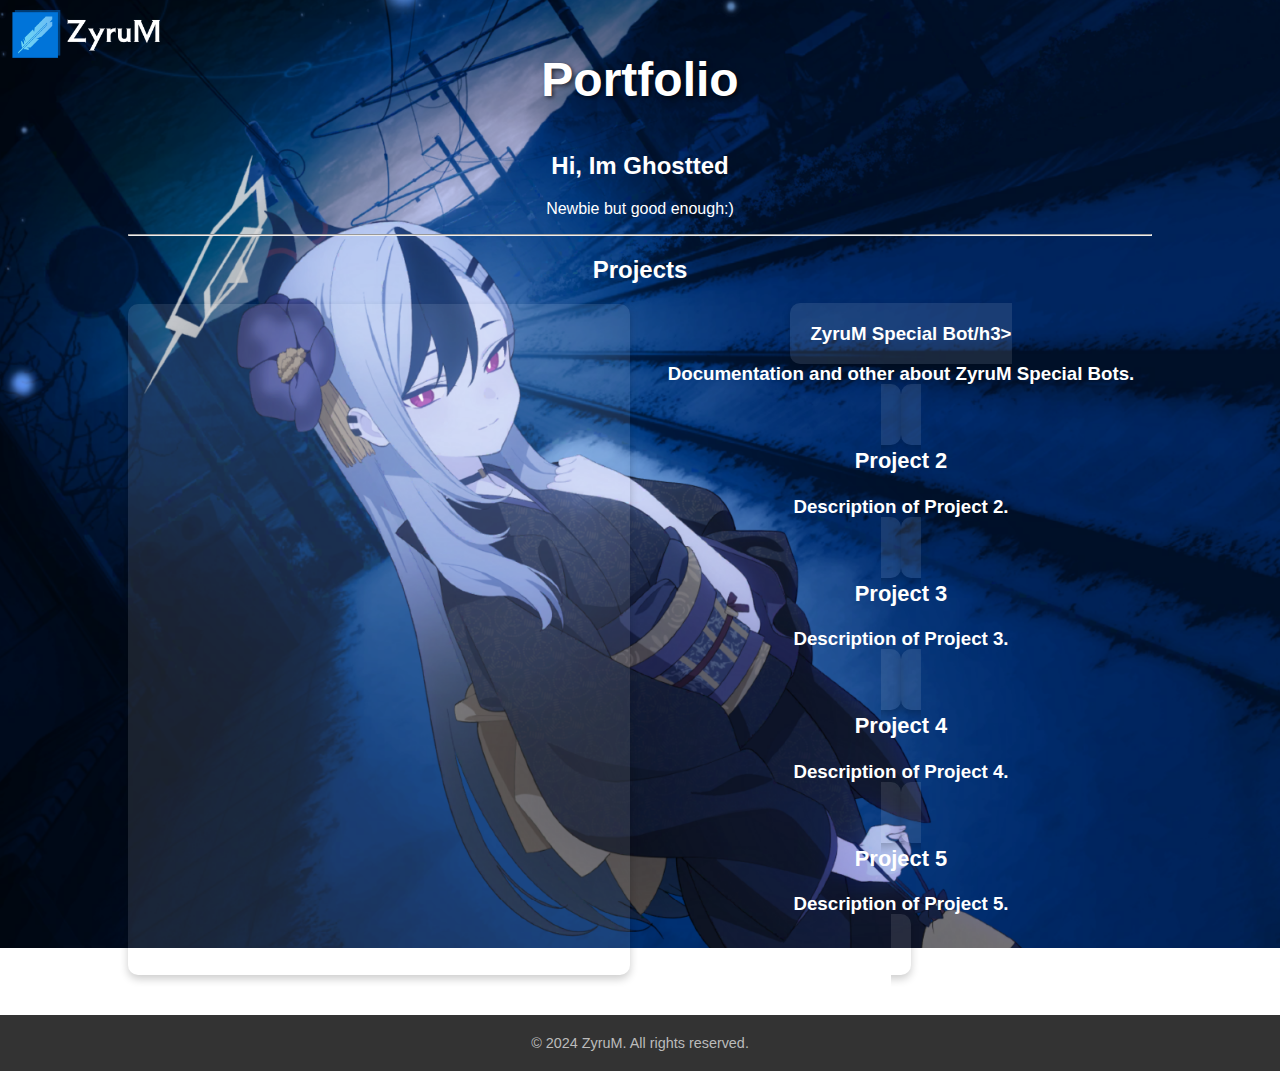
<file: index.html>
<!DOCTYPE html>
<html lang="en">
<head>
    <meta charset="UTF-8">
    <meta name="viewport" content="width=device-width, initial-scale=1.0">
    <title>ZyruM | Home</title>
    <link rel="stylesheet" href="style.css">
    <link rel="stylesheet" href="nav.css"
</head>
<body style="background: img/background.png;">
  
  <div class="logo" id="logo">
            <img src="img/logo.png" alt="Logo">
        </div>
        <nav id="navbar" class="navbar">
            <ul>
                <li><a href="index.html">Home</a></li>
                <li><a href="about_page/about.html">About</a></li>
                <li><a href="service_page/service.html">Services</a></li>
                <li><a href="contact_page/contact.html">Contact</a></li>
            </ul>
        </nav>
        
    <div class="image-background" id="background-image"></div>
    <div class="container">
        <header>
            <h1>Portfolio</h1>
        </header>
        <div class="content">
            <h2>Hi, Im Ghostted</h2>
            <p>Newbie but good enough:)</p>
            <hr>
            <h2>Projects</h2>
            <div class="projects">
                <a href="../projects_page/project1.html" class="project">
                    <h3>ZyruM Special Bot/h3>
                    <p>Documentation and other about ZyruM Special Bots.</p>
                </a>
                <a href="/empty_project/empty.html" class="project">
                    <h3>Project 2</h3>
                    <p>Description of Project 2.</p>
                </a>
                <a href="/empty_project/empty.html" class="project">
                    <h3>Project 3</h3>
                    <p>Description of Project 3.</p>
                </a>
                <a href="/empty_project/empty.html" class="project">
                    <h3>Project 4</h3>
                    <p>Description of Project 4.</p>
                </a>
                <a href="/empty_project/empty.html" class="project">
                    <h3>Project 5</h3>
                    <p>Description of Project 5.</p>
                </a>
            </div>
        </div>
    </div>
    <footer>
        &copy; 2024 ZyruM. All rights reserved.
    </footer>
    <script src="nav.js"></script>
</body>
</html>
</file>
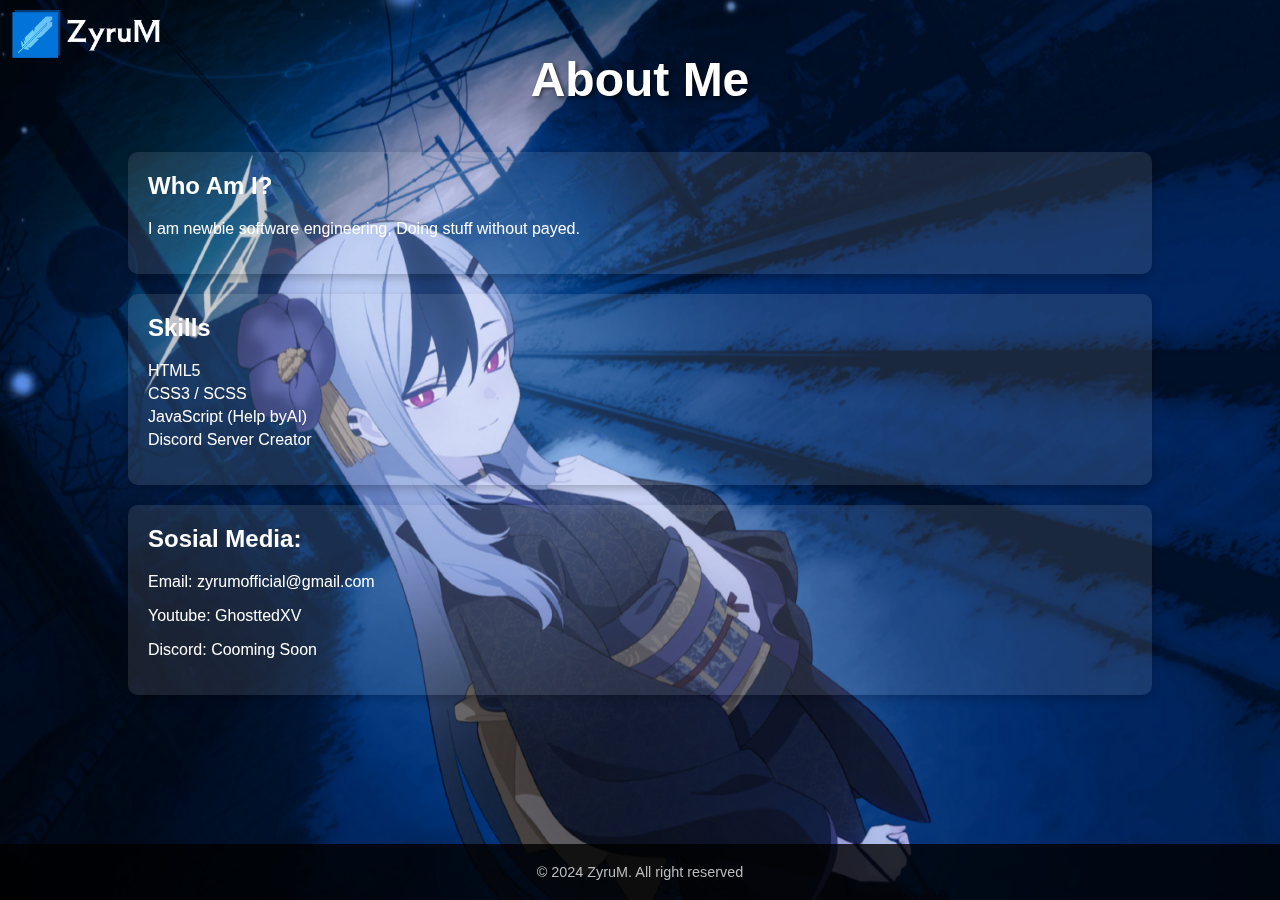
<file: about_page/about.html>
<!DOCTYPE html>
<html lang="en">
<head>
    <meta charset="UTF-8">
    <meta name="viewport" content="width=device-width, initial-scale=1.0">
    <title>ZyruM | About</title>
    <link rel="stylesheet" href="about.css">
    <link rel="stylesheet" href="/nav.css">
</head>
<body>
  
  <div class="logo" id="logo">
            <img src="../img/logo.png" alt="Logo">
        </div>
        <nav id="navbar" class="navbar">
            <ul>
                <li><a href="/index.html">Home</a></li>
                <li><a href="../about_page/about.html">About</a></li>
                <li><a href="/service_page/service.html">Services</a></li>
                <li><a href="/contact_page/contact.html">Contact</a></li>
            </ul>
        </nav>
  
    <div class="image-background" id="background-image"></div>
    <div class="container">
        <header>
            <h1>About Me</h1>
        </header>
        <div class="content">
            <div class="about-section">
                <h2>Who Am I?</h2>
                <p>I am newbie software engineering, Doing stuff without payed.</p>
            </div>
            <div class="skills-section">
                <h2>Skills</h2>
                <ul>
                    <li>HTML5</li>
                    <li>CSS3 / SCSS</li>
                    <li>JavaScript (Help byAI)</li>
                    <li>Discord Server Creator</li>
                </ul>
            </div>
            <div class="contact-section">
                <h2>Sosial Media:</h2>
                <p>Email: zyrumofficial@gmail.com</p>
                <p>Youtube: GhosttedXV</p>
                <p>Discord: Cooming Soon</p>
            </div>
        </div>
    </div>
    <footer>
        &copy; 2024 ZyruM. All right reserved
    </footer>
    <script src="/nav.js"></script>
</body>
</html>
</file>
<file: style.css>
body, html {
    margin: 0;
    padding: 0;
    width: 100%;
    height: 100%;
    font-family: Arial, sans-serif;
    background: url('/img/background.png') no-repeat center center fixed; /* Add custom background image */
    background-size: cover; /* Ensure the background image covers the entire viewport */
    color: white;
    display: flex;
    flex-direction: column; /* Ensure column layout */
    justify-content: space-between; /* Space out header, content, and footer */
    align-items: center;
    text-align: center;
}

.container {
    width: 80%;
    max-width: 1200px;
    flex: 1; /* Ensure the container takes up available space */
}

header {
    padding: 20px;
}

header h1 {
    margin-bottom: 5px;
    font-size: 3em;
    text-shadow: 2px 2px 4px rgba(0, 0, 0, 0.6);
}

.content {
    margin-top: 20px;
}

.content h2 {
    margin-top: 20px ;
}

.projects {
    display: grid;
    grid-template-columns: repeat(auto-fit, minmax(200px, 1fr));
    gap: 20px;
}

.project {
    background: rgba(255, 255, 255, 0.1);
    padding: 20px;
    border-radius: 10px;
    box-shadow: 0 4px 8px rgba(0, 0, 0, 0.2);
    transition: transform 0.3s ease;
    text-decoration: none;
    color: white;
}

.project:hover {
    transform: translateY(-10px);
}

footer {
    margin-top: 40px;
    padding: 20px;
    font-size: 0.9em;
    color: #bbb;
    background-color: rgba(0, 0, 0, 0.8); /* Adding a background color */
    width: 100%; /* Ensuring the footer takes up the full width */
    box-sizing: border-box; /* Ensuring padding does not affect width */
}
</file>
<file: nav.css>
.logo {
    position: absolute;
    left: 10px;
    top: 10px;
    cursor: pointer;
}

.logo img {
    width: 150px;
}

.navbar {
    display: none;
    position: absolute;
    top: 60px; /* Adjust based on your logo size */
    left: 0;
    width: 100%;
    background-color: #333;
    transition: max-height 0.5s ease-out;
    overflow: hidden;
    max-height: 0; /* Hide the navbar initially*/
      
}


.navbar ul {
    list-style-type: none;
    margin: 0;
    padding: 0;
}

.navbar li {
    padding: 10px;
    text-align: center;
}

.navbar li a {
    color: white;
    text-decoration: none;
    display: block;
    transition: background-color 0.3s ease;
}

.navbar li a:hover {
    background-color: #575757;
}
</file>
<file: about_page/about.css>
body, html {
    margin: 0;
    padding: 0;
    width: 100%;
    height: 100%;
    font-family: Arial, sans-serif;
    color: white;
    display: flex;
    flex-direction: column;
    justify-content: space-between;
    align-items: center;
    text-align: center;
    overflow-x: hidden; /* Prevent horizontal scrolling */
}

.image-background {
    position: fixed;
    top: 0;
    left: 0;
    width: 100%;
    height: 100%;
    background-image: url('../img/background.png'); /* Replace with your image path */
    background-size: cover;
    background-position: center;
    z-index: -1;
}

.container {
    width: 80%;
    max-width: 1200px;
    flex: 1;
}

header {
    padding: 20px;
}

header h1 {
    margin-bottom: 5px;
    font-size: 3em;
    text-shadow: 2px 2px 4px rgba(0, 0, 0, 0.6);
}

nav a {
    color: #bbb;
    text-decoration: none;
    margin: 0 10px;
}

nav a:hover {
    text-decoration: underline;
}

.content {
    margin-top: 20px;
}

.about-section, .skills-section, .contact-section {
    background: rgba(255, 255, 255, 0.1);
    padding: 20px;
    border-radius: 10px;
    box-shadow: 0 4px 8px rgba(0, 0, 0, 0.2);
    margin-bottom: 20px;
    text-align: left;
}

.about-section h2, .skills-section h2, .contact-section h2 {
    margin-top: 0;
}

.skills-section ul {
    list-style-type: none;
    padding-left: 0;
}

.skills-section li {
    margin-bottom: 5px;
}

footer {
    margin-top: 40px;
    padding: 20px;
    font-size: 0.9em;
    color: #bbb;
    background-color: rgba(0, 0, 0, 0.8);
    width: 100%;
    box-sizing: border-box;
}
</file>
